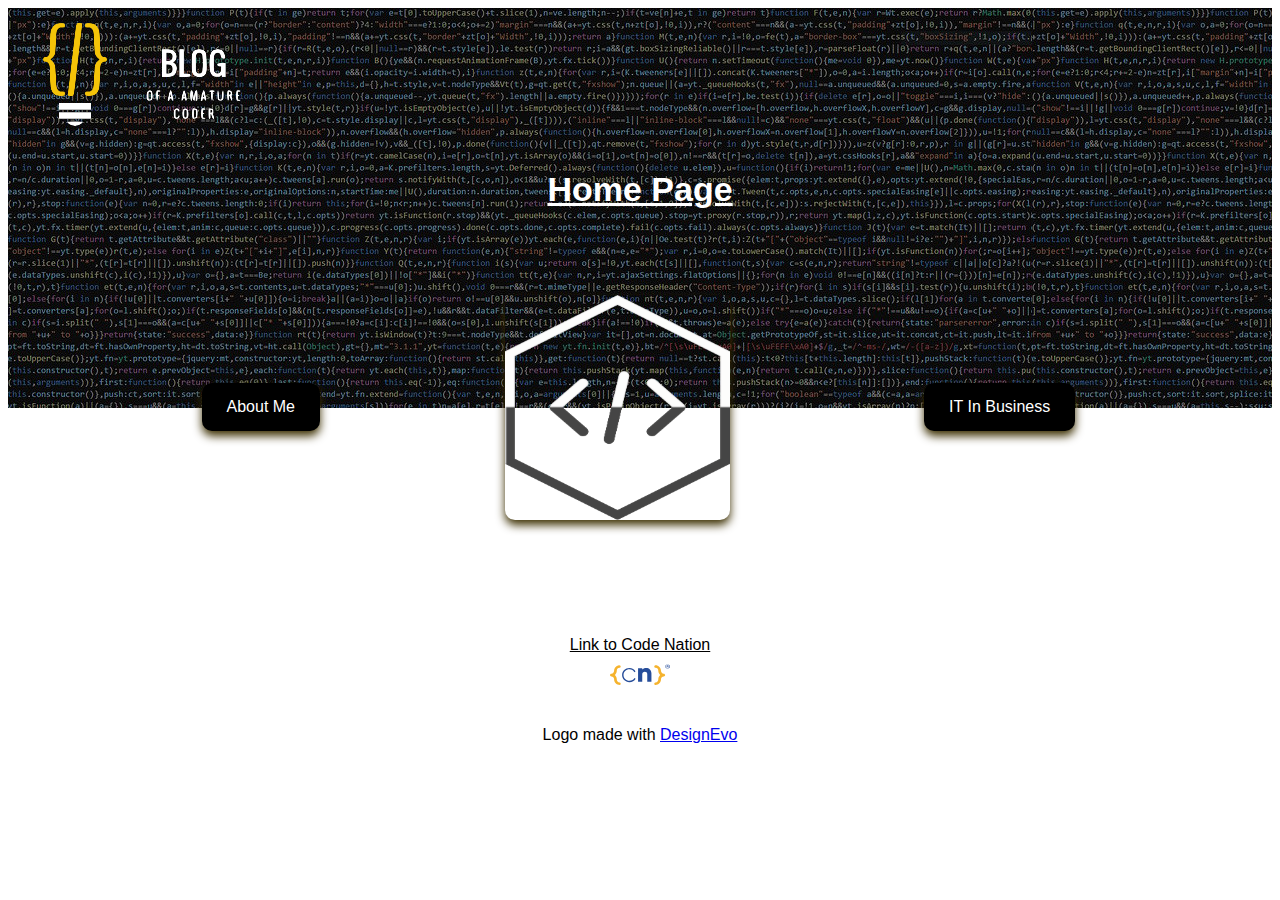
<file: index.html>
<!DOCTYPE html>
<html lang="en">
<!--The top section of all pages will have a image in the background (probably of some code) with all the different links to 
each page spanning across the bottom of the photo. with the logo being top centre and heading below-->
<head>
    <meta charset="UTF-8">
    <title>
         Home Page - Blog Of A Amature Coder
    </title>
    <link rel="stylesheet" type="text/css" href="index.css"
    <link href="https://fonts.googleapis.com/css?family=Archivo+Narrow" rel="stylesheet">
</head>


<body>
        <div class="background">
            <header id="header-background">
                <img src = "logowhite.png" alt = "Logo" id="logo1">
                <h1>Home Page</h1> 
            </header> 
    
            <div class="holder">
                    <img class="small positionimg" src="home.png" alt="Computer"> 
            </div> 
            <button onclick=window.location.href="aboutme.html" class="button1" type="button">About Me</button>
            <button onclick=window.location.href="itinbusiness.html" class="button2" type="button">IT In Business</button>
        </div>


        <footer>
            <a class="linkcn" href="https://wearecodenation.com/" targer= "_black">Link to Code Nation <a/>
             <div class="cnlogo">
             <img src = "shortlogo.svg"  />
             </div>
             <div class="logotext" >Logo made with <a href="https://www.designevo.com/en/" title="Free Online Logo Maker">DesignEvo</a></div>
    </footer>
</file>
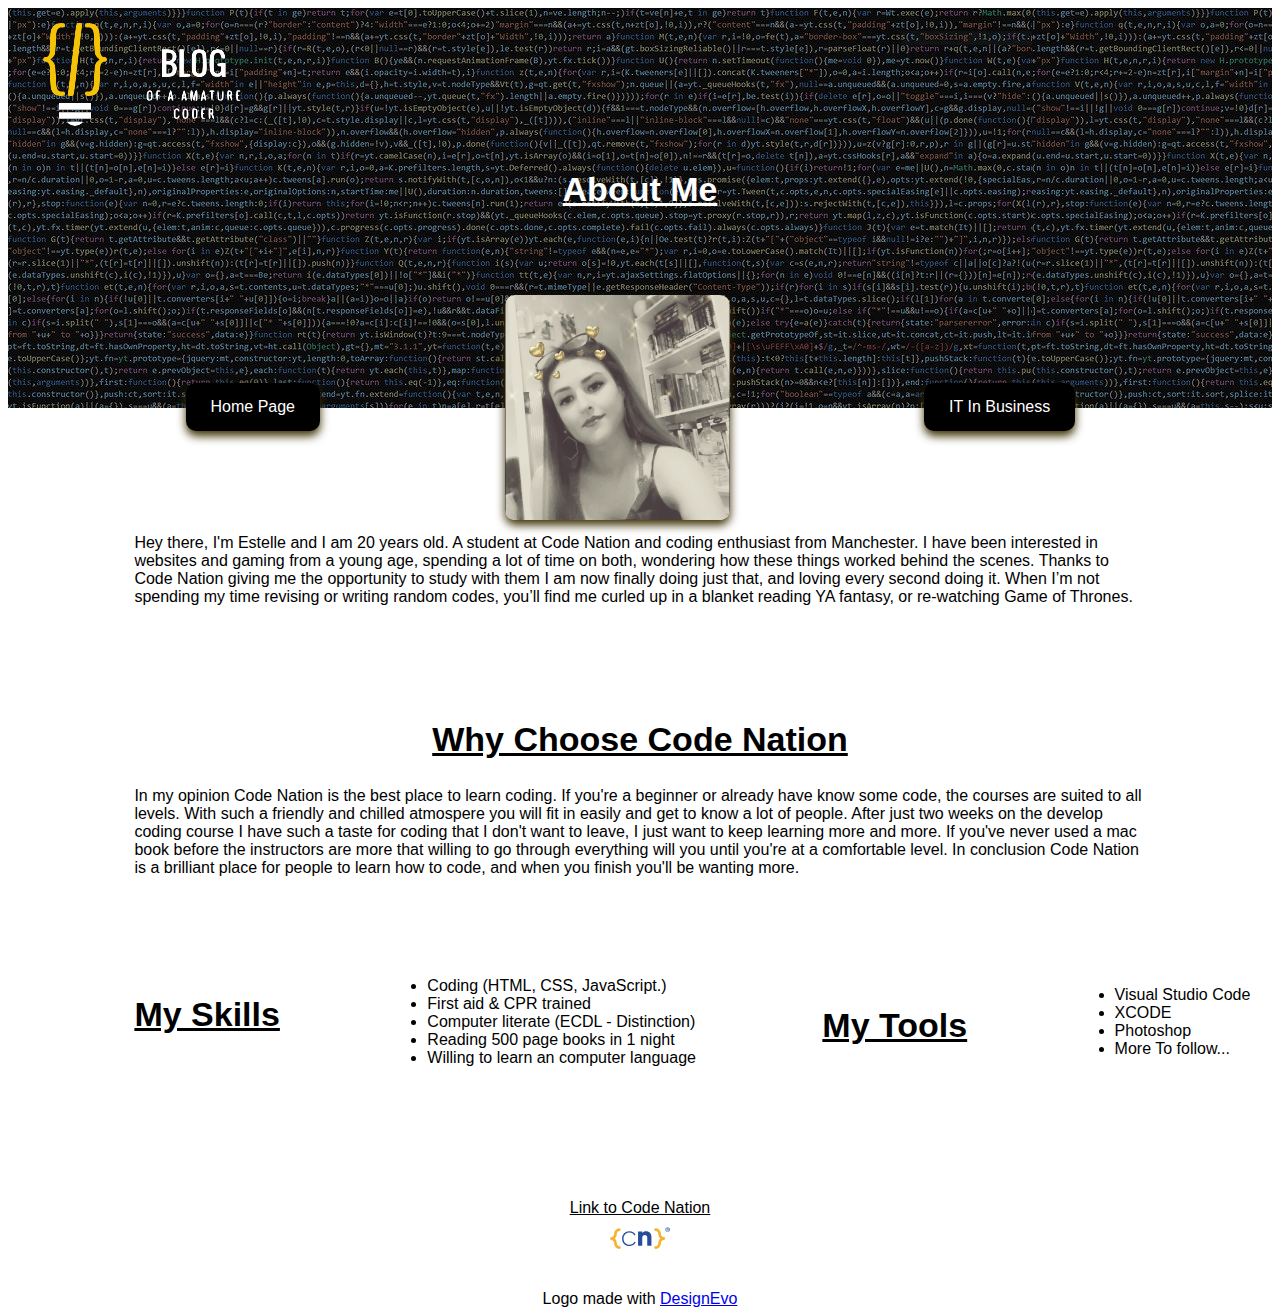
<file: aboutme.html>
<!DOCTYPE html>
<html lang="en">


<head>
    <meta charset="UTF-8">
    <title>
        About Me - Blog Of A Amature Coder
    </title>
<link rel="stylesheet" type="text/css" href="aboutme.css"
<link href="https://fonts.googleapis.com/css?family=Archivo+Narrow" rel="stylesheet">
</head>

<!--The top section of all pages will have a image in the background (probably of some code) with all the different links to 
each page spanning across the bottom of the photo. with the logo being top centre and heading below-->


<body>
    <div class="background">
        <header id="header-background">
            <img src = "logowhite.png" alt = "Logo" id="logo1">
            <h1>About Me</h1> 
    </div>
        </header>    
    <div class="holder">
        <img class="small positionimg" src="aboutme.jpg" alt="about me img"> 
     </div>     
     <button onclick=window.location.href="index.html" class="button1" type="button">Home Page</button>
     <button onclick=window.location.href="itinbusiness.html" class="button2" type="button">IT In Business</button>
    </div>


    <!--This will be the end of the background image, and the about me text will begin-->

        <p class="mytext">
                Hey there, I'm Estelle and I am 20 years old. A student at Code Nation and coding enthusiast from Manchester. 
                I have been interested in websites and gaming from a young age, spending a lot of time on both, wondering how 
                these things worked behind the scenes. Thanks to Code Nation giving me the opportunity to study with them I am
                 now finally doing just that, and loving every second doing it. When I’m not spending my time revising or 
                 writing random codes, you’ll find me curled up in a blanket reading YA fantasy, or re-watching Game of Thrones. 
        </p>

    </div>
    <hr class="pacman">
   
   
    <!--Code nation section-->
    <h2>
        Why Choose Code Nation
    </h2>
    <p class="mytext2">
        In my opinion Code Nation is the best place to learn coding. If you're a beginner or already have know some code, the
        courses are suited to all levels. With such a friendly and chilled atmospere you will fit in easily and get to know a lot
        of people. After just two weeks on the develop coding course I have such a taste for coding that I don't want to leave, I 
        just want to keep learning more and more. If you've never used a mac book before the instructors are more that willing to go
        through everything will you until you're at a comfortable level. In conclusion Code Nation is a brilliant place for people 
        to learn how to code, and when you finish you'll be wanting more.
    </p>
   

    <hr class="pacman"> 
    

    <!--Skills and tools section-->
    <div class="listmove">
    <h3>
        My Skills
    </h3>
    <ul class="list">
        <li> Coding (HTML, CSS, JavaScript.) </li>
        <li> First aid & CPR trained  </li>
        <li> Computer literate (ECDL - Distinction)</li>
        <li> Reading 500 page books in 1 night </li>
        <li> Willing to learn an computer language </li>
    </ul>


   <h4>
       My Tools
   </h4>
   <ul class="list2">
       <li> Visual Studio Code</li>
       <li> XCODE</li>
       <li> Photoshop</li>
       <li> More To follow...</li>
    </div>
   </ul> 
   
   <hr class="pacman">

   <footer>
           <a class="linkcn" href="https://wearecodenation.com/" targer= "_black">Link to Code Nation <a/>
            <div class="cnlogo">
            <img src = "shortlogo.svg"  />
            </div>
            <div class="logotext" >Logo made with <a href="https://www.designevo.com/en/" title="Free Online Logo Maker">DesignEvo</a></div>
   </footer>
</body>
</html>
</file>
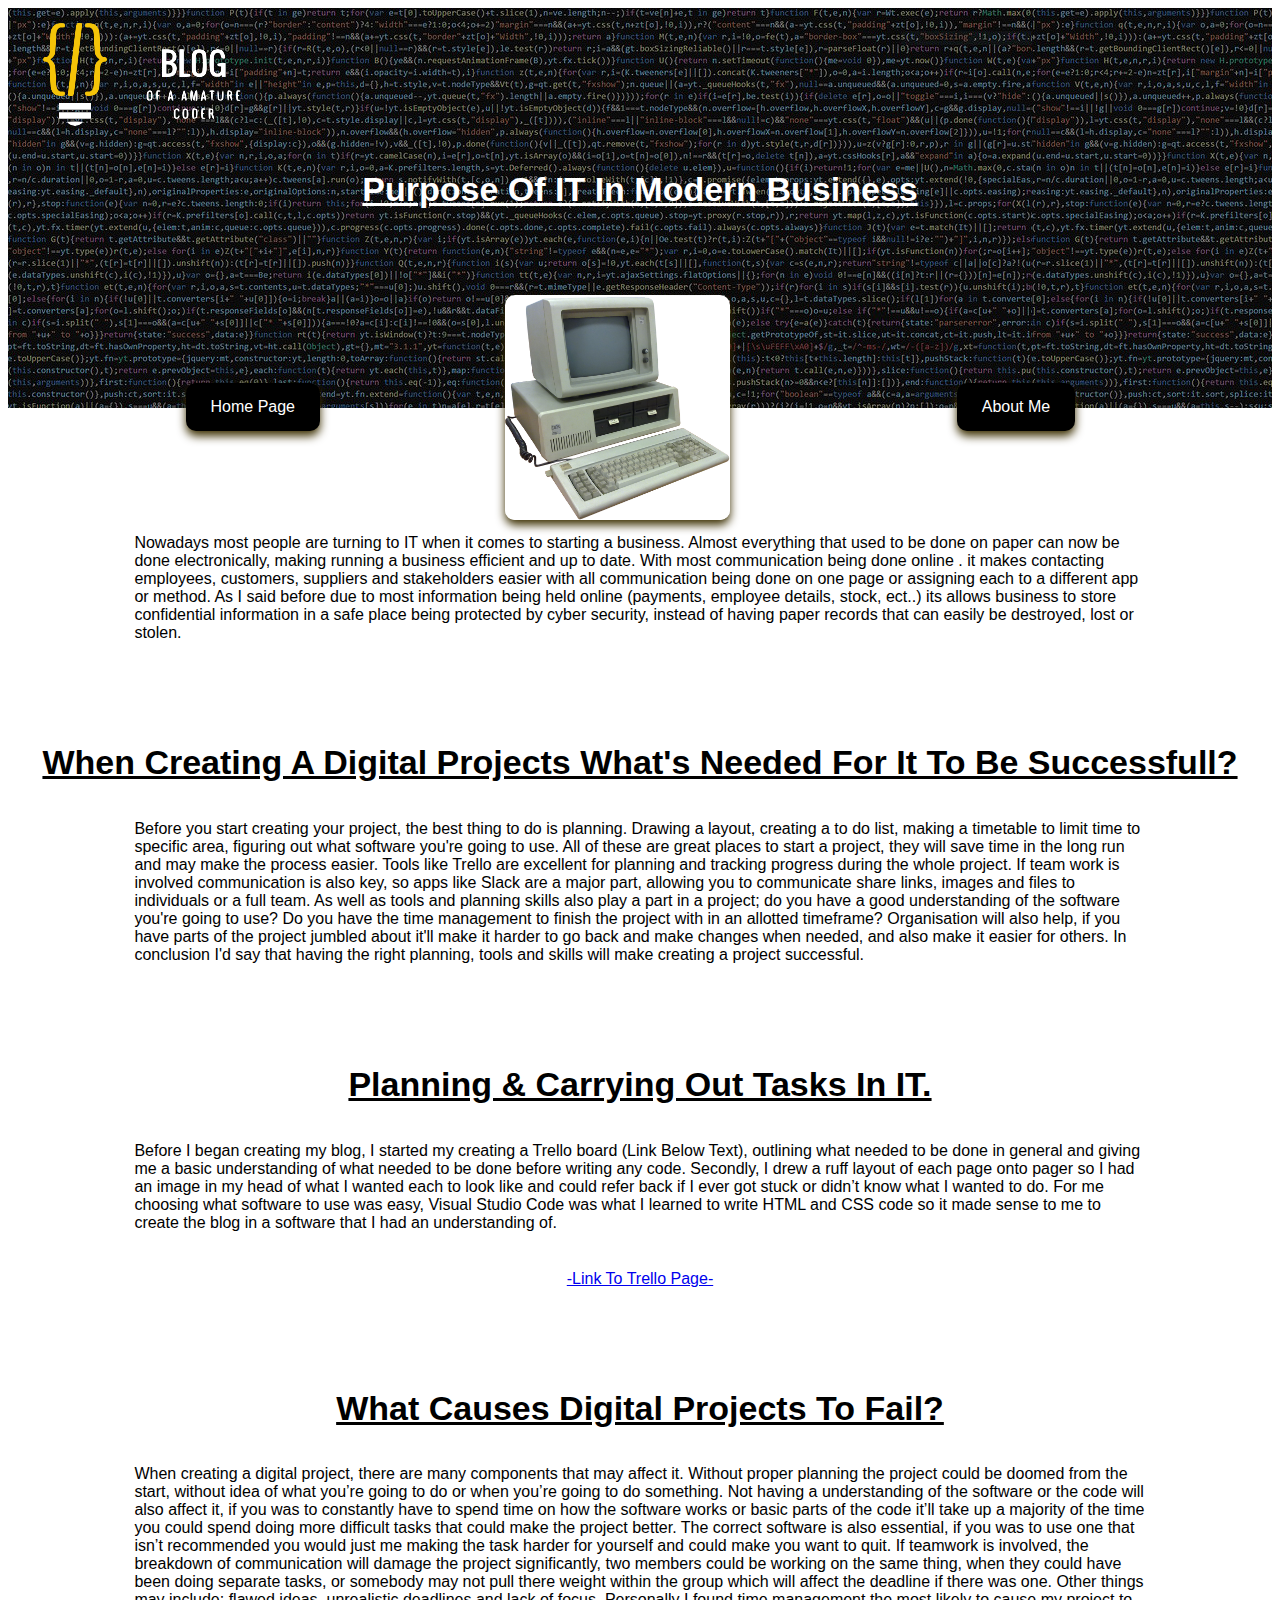
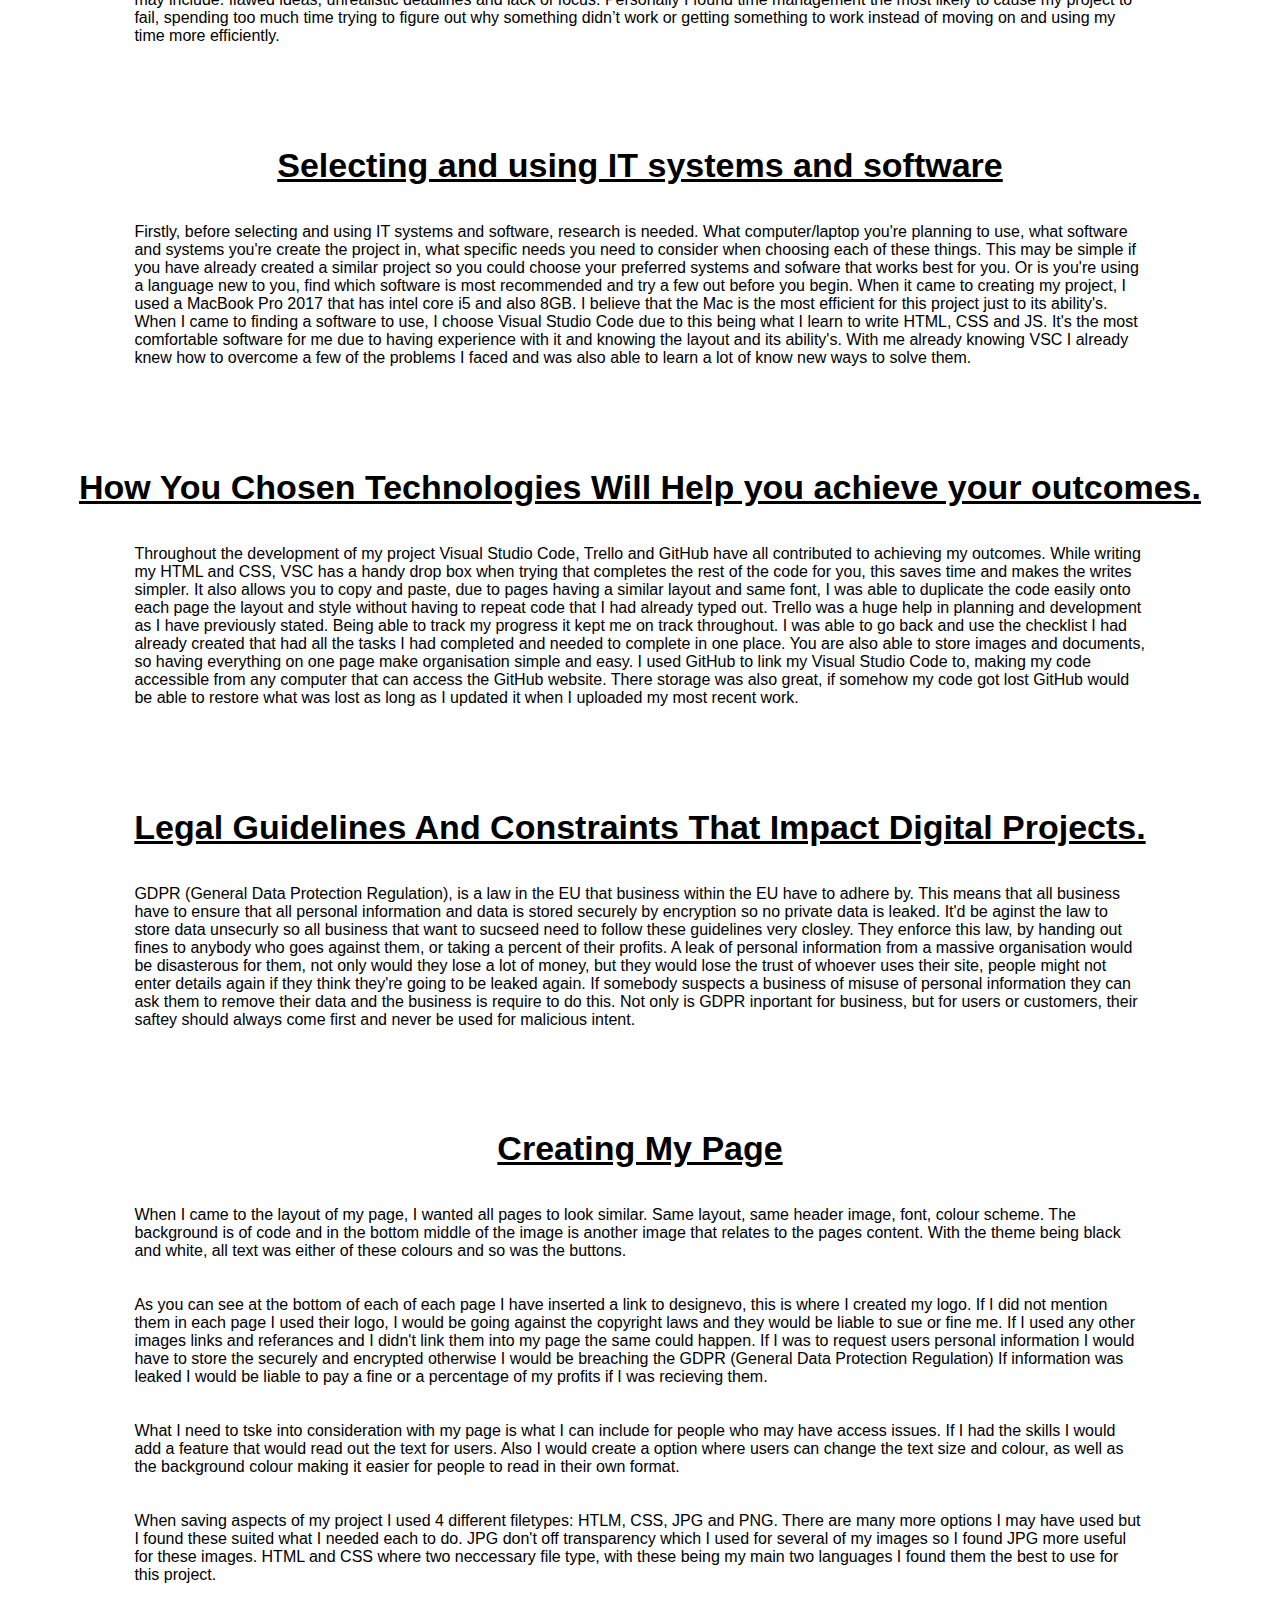
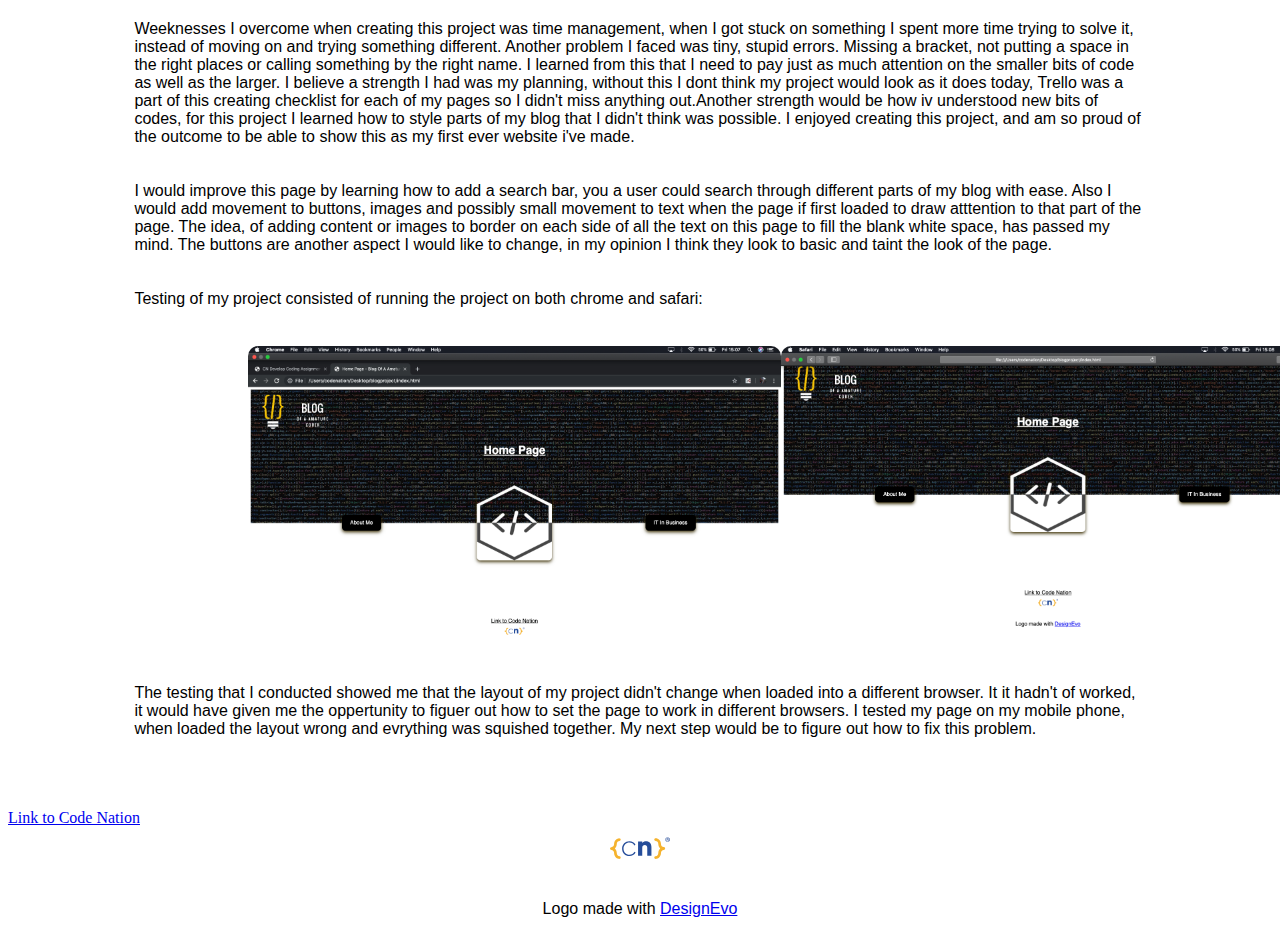
<file: itinbusiness.html>
<!DOCTYPE html>
<html lang="en">
<!--The top section of all pages will have a image in the background (probably of some code) with all the different links to 
each page spanning across the bottom of the photo. with the logo being top centre and heading below-->
<head>
    <meta charset="UTF-8">
    <title>
         Use of IT in business - Blog Of A Amature Coder
    </title>
    <link rel="stylesheet" type="text/css" href="itinbusiness.css"
    <link href="https://fonts.googleapis.com/css?family=Archivo+Narrow" rel="stylesheet">
</head>


<body>
    <div class="background">
        <header id="header-background">
            <img src = "logowhite.png" alt = "Logo" id="logo1">
             <h1>Purpose Of IT In Modern Business</h1> 
        </header> 

        <div class="holder">
                <img class="small positionimg" src="computer.jpg" alt="Computer"> 
        </div> 
        <button onclick=window.location.href="index.html" class="button1" type="button">Home Page</button>
     <button onclick=window.location.href="aboutme.html" class="button2" type="button">About Me</button>
    </div>
   
   
<div>
    <p class="text1">
        Nowadays most people are turning to IT when it comes to starting a business. 
        Almost everything that used to be done on paper can now be done electronically, 
        making running a business efficient and up to date. With most communication 
        being done online . it makes contacting employees, customers, suppliers and 
        stakeholders easier with all communication being done on one page or assigning
        each to a different app or method. As I said before due to most information 
        being held online (payments, employee details, stock, ect..) its allows business
        to store confidential information in a safe place being protected by cyber
        security, instead of having paper records that can easily be destroyed,
        lost or stolen.
            
    </p>
    <hr class="pacman">
</div>

<div>
    <h2>
        When Creating A Digital Projects What's Needed For It To Be Successfull?
    </h2>
    <p class="text2">
        Before you start creating your project, the best thing to do is planning. Drawing a layout, 
        creating a to do list, making a timetable to limit time to specific area, figuring out what  
        software you're going to use. All of these are great places to start a project, they will 
        save time in the long run and may make the process easier. Tools like Trello are excellent 
        for planning and tracking progress during the whole project. If team work is involved 
        communication is also key, so apps like Slack are a major part, allowing you to communicate 
        share links, images and files to individuals or a full team. As well as tools and planning
        skills also play a part in a project; do you have a good understanding of the software you're 
        going to use? Do you have the time management to finish the project with in an allotted timeframe?
        Organisation will also help, if you have parts of the project jumbled about it'll make it harder
        to go back and make changes when needed, and also make it easier for others. In conclusion I'd
        say that having the right planning, tools and skills will make creating a project successful. 
    </p>
</div>

<hr class="pacman">

<div>
    <h2>
        Planning & Carrying Out Tasks In IT.
    </h2>
    <p class="text3">
        Before I began creating my blog, I started my creating a Trello board (Link Below Text),
        outlining what needed to be done in general and giving me a basic understanding of what 
        needed to be done before writing any code. Secondly, I drew a ruff layout of each page 
        onto pager so I had an image in my head of what I wanted each to look like and could refer
        back if I ever got stuck or didn’t know what I wanted to do. For me choosing what software 
        to use was easy, Visual Studio Code was what I learned to write HTML and CSS code so it made
        sense to me to create the blog in a software that I had an understanding of. 
    </p>
    <p class="trellolink">
       <a href="https://trello.com/b/TmXOPMgG/assignment-1-consultant-blog"> -Link To Trello Page-</a>
    </p>
</div>

<hr class="pacman">
 
<div>
    <h2>
        What Causes Digital Projects To Fail?
    </h2>
    <p class="text4">
        When creating a digital project, there are many components that may affect it. Without proper
        planning the project could be doomed from the start, without idea of what you’re going to do
        or when you’re going to do something.  Not having a understanding of the software or the code 
        will also affect it, if you was to constantly have to spend time on how the software works or 
        basic parts of the code it’ll take up a majority of the time you could spend doing more difficult
        tasks that could make the project better. The correct software is also essential, if you was to
        use one that isn’t recommended you would just me making the task harder for yourself and could
        make you want to quit. If teamwork is involved, the breakdown of communication will damage 
        the project significantly, two members could be working on the same thing, when they could have
        been doing separate tasks, or somebody may not pull there weight within the group which will
        affect the deadline if there was one. Other things may include: flawed ideas, unrealistic
        deadlines and lack of focus. Personally I found time management the most likely to cause my
        project to fail, spending too much time trying to figure out why something didn’t work or 
        getting something to work instead of moving on and using my time more efficiently. 
    </p>
</div>

<hr class="pacman">

<div>
    <h2>
        Selecting and using IT systems and software
    </h2>
    <p class="text5">
        Firstly, before selecting and using IT systems and software, research is needed. What
        computer/laptop you're planning to use, what software and systems you're create the
        project in, what specific needs you need to consider when choosing each of these things. 
        This may be simple if you have already created a similar project so you could choose your 
        preferred systems and sofware that works best for you. Or is you're using a language new to 
        you, find which software is most recommended and try a few out before you begin. When it 
        came to creating my project, I used a MacBook Pro 2017 that has intel core i5 and also 8GB. 
        I believe that the Mac is the most efficient for this project just to its ability's. When 
        I came to finding a software to use, I choose Visual Studio Code due to this being what I 
        learn to write HTML, CSS and JS. It's the most comfortable software for me due to having 
        experience with it and knowing the layout and its ability's. With me already knowing VSC I 
        already knew how to overcome a few of the problems I faced and was also able to learn a lot 
        of know new ways to solve them. 
    </p>
</div>

<hr class="pacman">

<div>
    <h2>
        How You Chosen Technologies Will Help you achieve your outcomes.
    </h2>
    <p class="text6">
        Throughout the development of my project Visual Studio Code, Trello and 
        GitHub have all contributed to achieving my outcomes. While writing my 
        HTML and CSS, VSC has a handy drop box when trying that completes the rest
        of the code for you, this saves time and makes the writes simpler. It also
        allows you to copy and paste, due to pages having a similar layout and 
        same font, I was able to duplicate the code easily onto each page the 
        layout and style without having to repeat code that I had already typed 
        out. Trello was a huge help in planning and development as I have 
        previously stated. Being able to track my progress it kept me on track 
        throughout. I was able to go back and use the checklist I had already 
        created that had all the tasks I had completed and needed to complete 
        in one place. You are also able to store images and documents, so having 
        everything on one page make organisation simple and easy. I used GitHub 
        to link my Visual Studio Code to, making my code accessible from any 
        computer that can access the GitHub website. There storage was also great, 
        if somehow my code got lost GitHub would be able to restore what was lost 
        as long as I updated it when I uploaded my most recent work.  
    </p>
</div>

<hr class="pacman">

<div>
    <h2>
        Legal Guidelines And Constraints That Impact Digital Projects.
    </h2> 
    <p class="text7">
        GDPR (General Data Protection Regulation), is a law in the EU that business within the 
        EU have to adhere by. This means that all business have to ensure that all personal information
        and data is stored securely by encryption so no private data is leaked. It'd be aginst the law
        to store data unsecurly so all business that want to sucseed need to follow these guidelines
        very closley. They enforce this law, by handing out fines to anybody who goes against them, or 
        taking a percent of their profits. A leak of personal information from a massive organisation
        would be disasterous for them, not only would they lose a lot of money, but they would lose the
        trust of whoever uses their site, people might not enter details again if they think they're
        going to be leaked again. If somebody suspects a business of misuse of personal information
        they can ask them to remove their data and the business is require to do this. Not only is 
        GDPR inportant for business, but for users or customers, their saftey should always come first 
        and never be used for malicious intent. 
    </p>
</div>

<hr class="pacman">

<div>
    <h2>
        Creating My Page
    </h2>
    <p class="text8">
        When I came to the layout of my page, I wanted all pages to look similar. Same layout, same
        header image, font, colour scheme. The background is of code and in the bottom middle of 
        the image is another image that relates to the pages content. With the theme being black 
        and white, all text was either of these colours and so was the buttons.
<br>
<br>
<br>
        As you can see at the bottom of each of each page I have inserted a link to designevo, this
        is where I created my logo. If I did not mention them in each page I used their logo, I would
        be going against the copyright laws and they would be liable to sue or fine me. If I used any 
        other images links and referances and I didn't link them into my page the same could happen.
        If I was to request users personal information I would have to store the securely and encrypted
        otherwise I would be breaching the GDPR (General Data Protection Regulation) If information
        was leaked I would be liable to pay a fine or a percentage of my profits if I was recieving them.
<br>
<br>
<br>
        What I need to tske into consideration with my page is what I can include for people who may have
        access issues. If I had the skills I would add a feature that would read out the text for users.
        Also I would create a option where users can change the text size and colour, as well as the background
        colour making it easier for people to read in their own format. 
<br>
<br>
<br>
        When saving aspects of my project I used 4 different filetypes: HTLM, CSS, JPG and PNG. There are many
        more options I may have used but I found these suited what I needed each to do. JPG don't off
        transparency which I used for several of my images so I found JPG more useful for these images.
        HTML and CSS where two neccessary file type, with these being my main two languages I found
        them the best to use for this project.
<br>
<br>
<br>
        Weeknesses I overcome when creating this project was time management, when I got stuck on something
        I spent more time trying to solve it, instead of moving on and trying something different. Another 
        problem I faced was tiny, stupid errors. Missing a bracket, not putting a space in the right places
        or calling something by the right name. I learned from this that I need to pay just as much attention
        on the smaller bits of code as well as the larger. I believe a strength I had was my planning, without 
        this I dont think my project would look as it does today, Trello was a part of this creating checklist 
        for each of my pages so I didn't miss anything out.Another strength would be how iv understood 
        new bits of codes, for this project I learned how to style parts of my blog that I didn't think was
        possible. I enjoyed creating this project, and am so proud of the outcome to be able to show this as 
        my first ever website i've made. 
<br>
<br>
<br>

        I would improve this page by learning how to add a search bar, you a user could search through different
        parts of my blog with ease. Also I would add movement to buttons, images and possibly small movement to
        text when the page if first loaded to draw atttention to that part of the page. The idea, of adding content
        or images to border on each side of all the text on this page to fill the blank white space, has
        passed my mind. The buttons are another aspect I would like to change, in my opinion I think they 
        look to basic and taint the look of the page. 
<br>
<br>
<br>   
    Testing of my project consisted of running the project on both chrome and safari:
    </p>


    <div class="container2">
    <img src="chromesc.png" class="img1">
    <img src="safarisc.png" class="img2">
    </div>

    <p class="text9">
    The testing that I conducted showed me that the layout of my project didn't change
    when loaded into a different browser. It it hadn't of worked, it would have
    given me the oppertunity to figuer out how to set the page to work in different
    browsers. I tested my page on my mobile phone, when loaded the layout wrong 
    and evrything was squished together. My next step would be to figure out how to
    fix this problem. 
    </p>
</div>

<hr class="pacman"



<footer>
    <a class="linkcn" href="https://wearecodenation.com/" targer= "_black">Link to Code Nation <a/>
     <div class="cnlogo">
     <img src = "shortlogo.svg"  />
     </div>
     <div class="logotext" >Logo made with <a href="https://www.designevo.com/en/" title="Free Online Logo Maker">DesignEvo</a></div>
</footer>

</body>
</html>
</file>
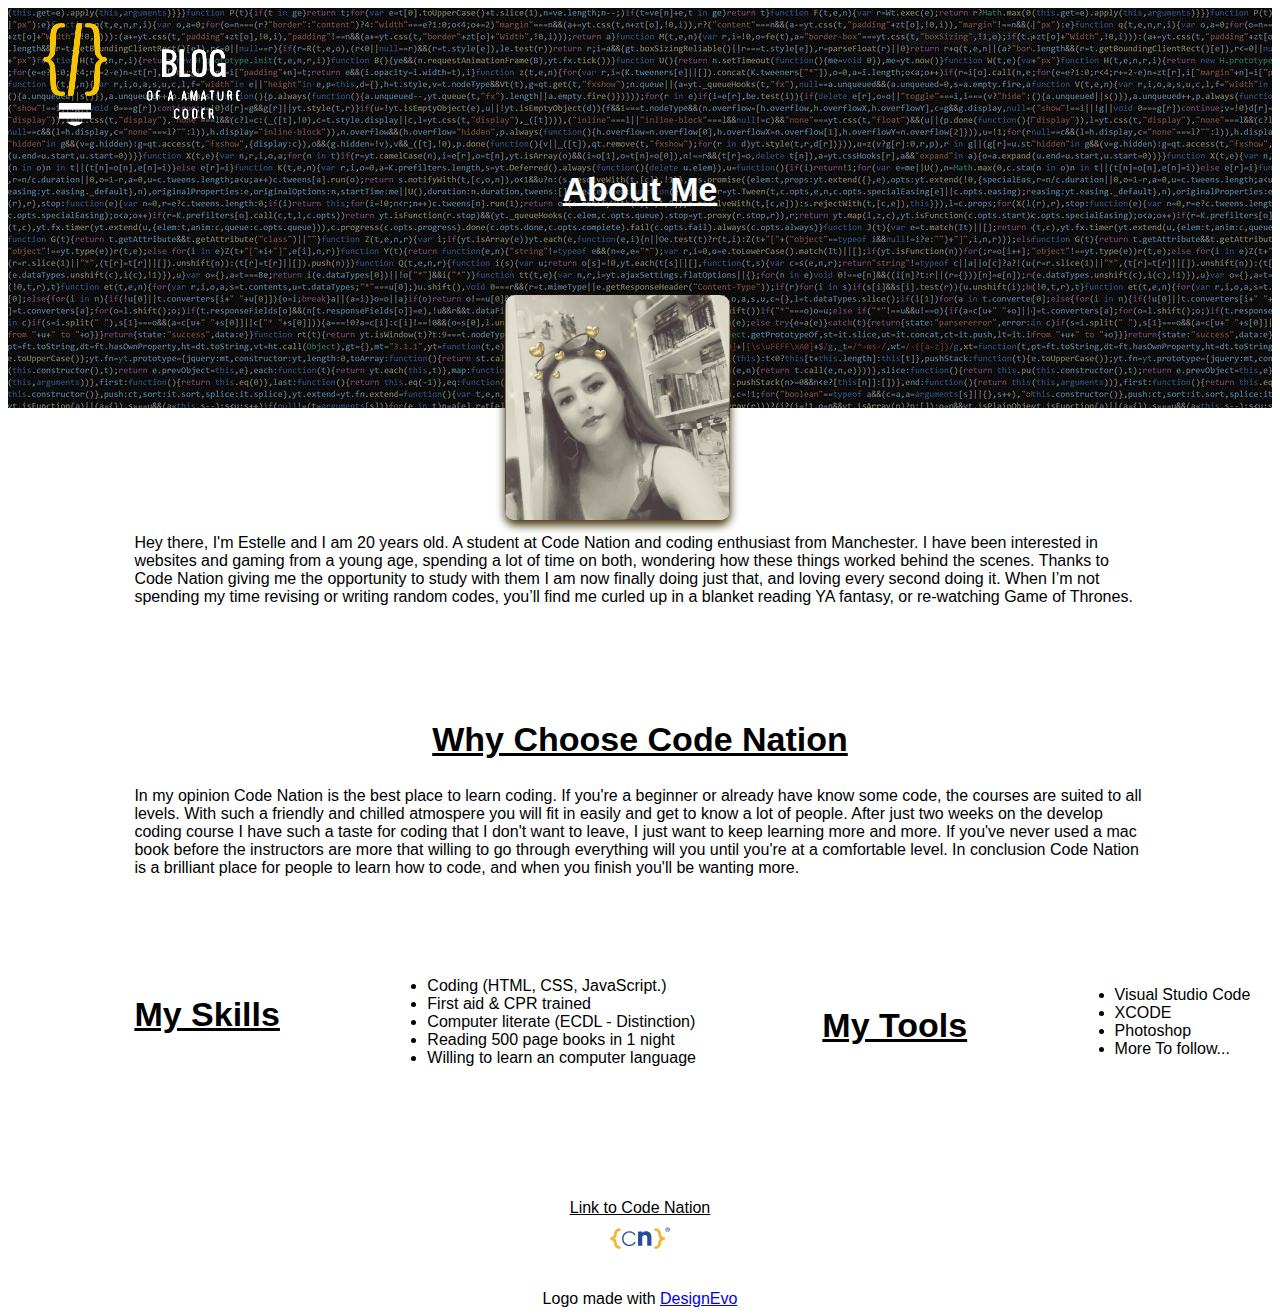
<file: aboutme/aboutme.html>
<!DOCTYPE html>
<html lang="en">


<head>
    <meta charset="UTF-8">
    <title>
        About Me - Blog Of A Amature Coder
    </title>
<link rel="stylesheet" type="text/css" href="aboutme.css"
<link href="https://fonts.googleapis.com/css?family=Archivo+Narrow" rel="stylesheet">
</head>

<!--The top section of all pages will have a image in the background (probably of some code) with all the different links to 
each page spanning across the bottom of the photo. with the logo being top centre and heading below-->


<body>
    <div class="background">
        <header id="header-background">
            <img src = "logowhite.png" alt = "Logo" id="logo1">
            <h1>About Me</h1> 
    </div>
        </header>    
    <div class="holder">
        <img class="small positionimg" src="aboutme.jpg" alt="about me img"> 
     </div>     
     </div>


    <!--This will be the end of the background image, and the about me text will begin-->

        <p class="mytext">
                Hey there, I'm Estelle and I am 20 years old. A student at Code Nation and coding enthusiast from Manchester. 
                I have been interested in websites and gaming from a young age, spending a lot of time on both, wondering how 
                these things worked behind the scenes. Thanks to Code Nation giving me the opportunity to study with them I am
                 now finally doing just that, and loving every second doing it. When I’m not spending my time revising or 
                 writing random codes, you’ll find me curled up in a blanket reading YA fantasy, or re-watching Game of Thrones. 
        </p>

    </div>
    <hr class="pacman">
   
   
    <!--Code nation section-->
    <h2>
        Why Choose Code Nation
    </h2>
    <p class="mytext2">
        In my opinion Code Nation is the best place to learn coding. If you're a beginner or already have know some code, the
        courses are suited to all levels. With such a friendly and chilled atmospere you will fit in easily and get to know a lot
        of people. After just two weeks on the develop coding course I have such a taste for coding that I don't want to leave, I 
        just want to keep learning more and more. If you've never used a mac book before the instructors are more that willing to go
        through everything will you until you're at a comfortable level. In conclusion Code Nation is a brilliant place for people 
        to learn how to code, and when you finish you'll be wanting more.
    </p>
   

    <hr class="pacman"> 
    

    <!--Skills and tools section-->
    <div class="listmove">
    <h3>
        My Skills
    </h3>
    <ul class="list">
        <li> Coding (HTML, CSS, JavaScript.) </li>
        <li> First aid & CPR trained  </li>
        <li> Computer literate (ECDL - Distinction)</li>
        <li> Reading 500 page books in 1 night </li>
        <li> Willing to learn an computer language </li>
    </ul>


   <h4>
       My Tools
   </h4>
   <ul class="list2">
       <li> Visual Studio Code</li>
       <li> XCODE</li>
       <li> Photoshop</li>
       <li> More To follow...</li>
    </div>
   </ul> 
   
   <hr class="pacman">

   <footer>
           <a class="linkcn" href="https://wearecodenation.com/" targer= "_black">Link to Code Nation <a/>
            <div class="cnlogo">
            <img src = "shortlogo.svg"  />
            </div>
            <div class="logotext" >Logo made with <a href="https://www.designevo.com/en/" title="Free Online Logo Maker">DesignEvo</a></div>
   </footer>
</body>
</html>
</file>
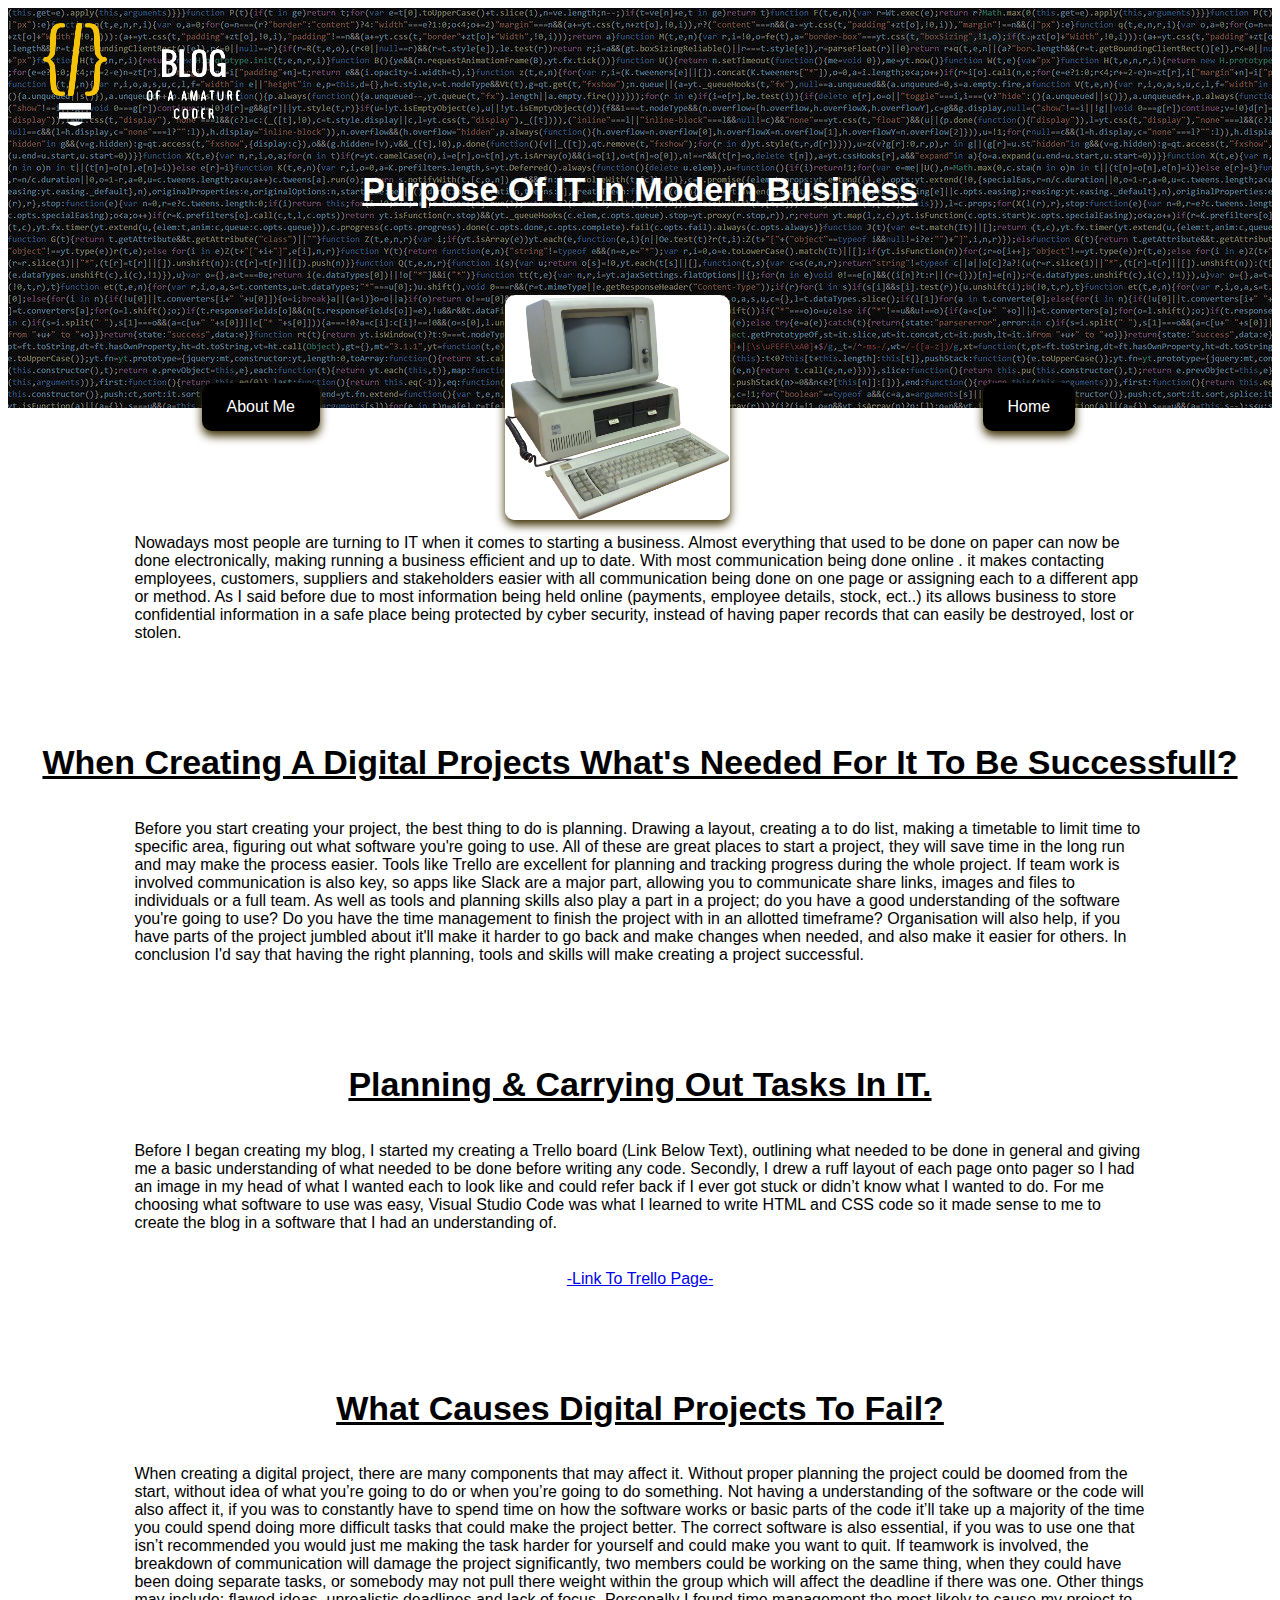
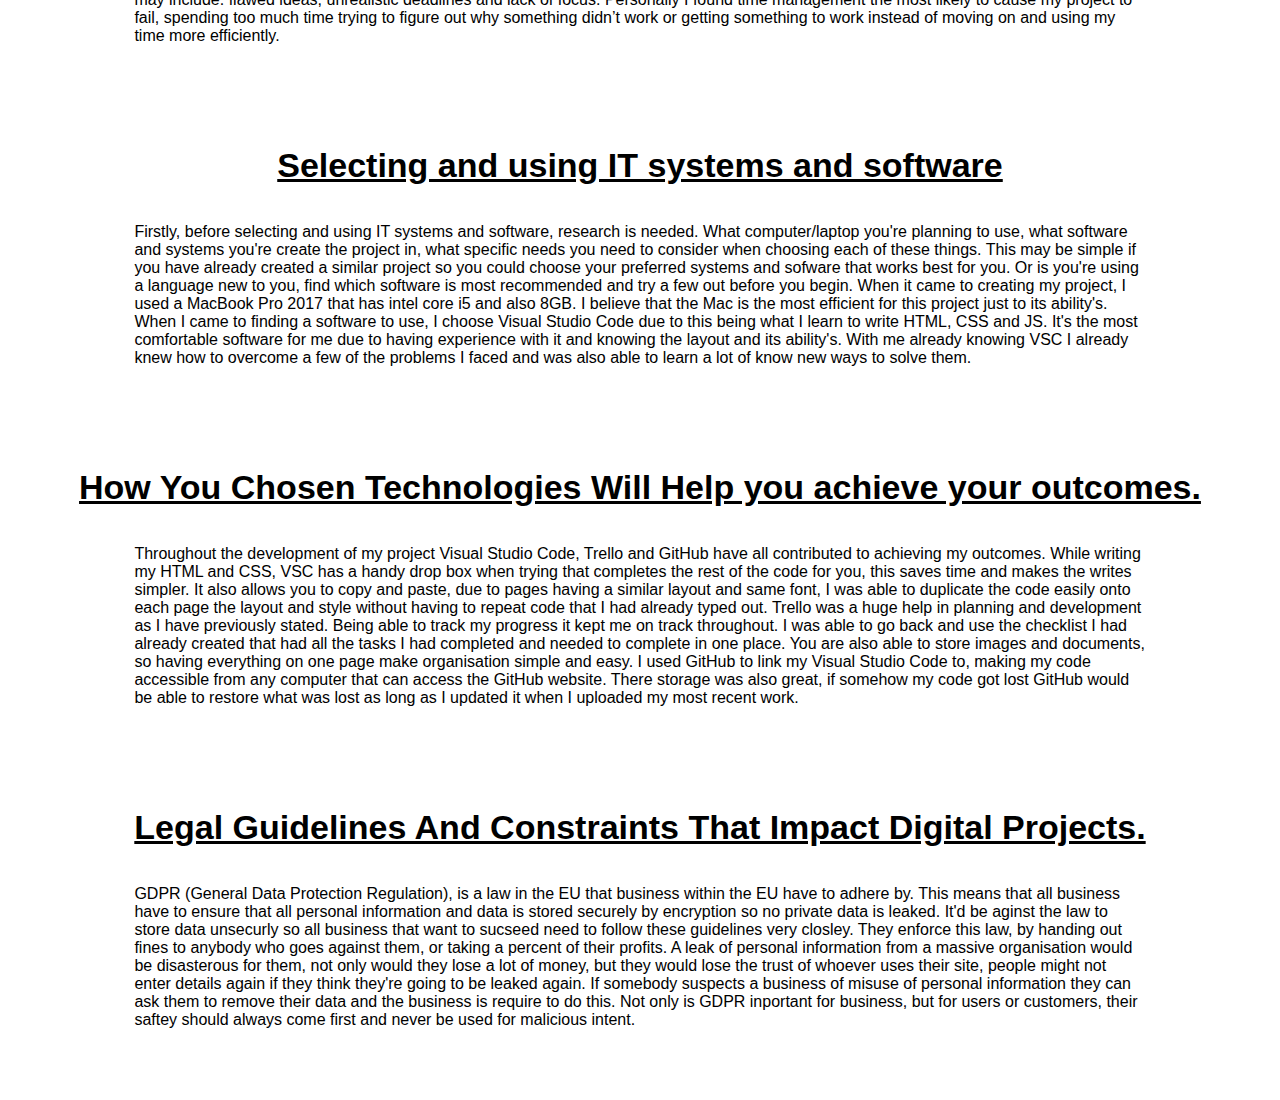
<file: itinbusiness/itinbusiness.html>
<!DOCTYPE html>
<html lang="en">
<!--The top section of all pages will have a image in the background (probably of some code) with all the different links to 
each page spanning across the bottom of the photo. with the logo being top centre and heading below-->
<head>
    <meta charset="UTF-8">
    <title>
         Use of IT in business - Blog Of A Amature Coder
    </title>
    <link rel="stylesheet" type="text/css" href="itinbusiness.css"
    <link href="https://fonts.googleapis.com/css?family=Archivo+Narrow" rel="stylesheet">
</head>


<body>
    <div class="background">
        <header id="header-background">
            <img src = "logowhite.png" alt = "Logo" id="logo1">
             <h1>Purpose Of IT In Modern Business</h1> 
        </header> 

        <div class="holder">
                <img class="small positionimg" src="computer.jpg" alt="Computer">
        </div>
       
       <div>
        <button onclick=window.location.href="aboutme.html" class="button1" type="button">About Me</button>
        <button onclick=window.location.href="home.html" class="button2" type="button">Home</button>    

            </div>
    </div>
   
   
<div>
    <p class="text1">
        Nowadays most people are turning to IT when it comes to starting a business. 
        Almost everything that used to be done on paper can now be done electronically, 
        making running a business efficient and up to date. With most communication 
        being done online . it makes contacting employees, customers, suppliers and 
        stakeholders easier with all communication being done on one page or assigning
        each to a different app or method. As I said before due to most information 
        being held online (payments, employee details, stock, ect..) its allows business
        to store confidential information in a safe place being protected by cyber
        security, instead of having paper records that can easily be destroyed,
        lost or stolen.
            
    </p>
    <hr class="pacman">
</div>

<div>
    <h2>
        When Creating A Digital Projects What's Needed For It To Be Successfull?
    </h2>
    <p class="text2">
        Before you start creating your project, the best thing to do is planning. Drawing a layout, 
        creating a to do list, making a timetable to limit time to specific area, figuring out what  
        software you're going to use. All of these are great places to start a project, they will 
        save time in the long run and may make the process easier. Tools like Trello are excellent 
        for planning and tracking progress during the whole project. If team work is involved 
        communication is also key, so apps like Slack are a major part, allowing you to communicate 
        share links, images and files to individuals or a full team. As well as tools and planning
        skills also play a part in a project; do you have a good understanding of the software you're 
        going to use? Do you have the time management to finish the project with in an allotted timeframe?
        Organisation will also help, if you have parts of the project jumbled about it'll make it harder
        to go back and make changes when needed, and also make it easier for others. In conclusion I'd
        say that having the right planning, tools and skills will make creating a project successful. 
    </p>
</div>

<hr class="pacman">

<div>
    <h2>
        Planning & Carrying Out Tasks In IT.
    </h2>
    <p class="text3">
        Before I began creating my blog, I started my creating a Trello board (Link Below Text),
        outlining what needed to be done in general and giving me a basic understanding of what 
        needed to be done before writing any code. Secondly, I drew a ruff layout of each page 
        onto pager so I had an image in my head of what I wanted each to look like and could refer
        back if I ever got stuck or didn’t know what I wanted to do. For me choosing what software 
        to use was easy, Visual Studio Code was what I learned to write HTML and CSS code so it made
        sense to me to create the blog in a software that I had an understanding of. 
    </p>
    <p class="trellolink">
       <a href="https://trello.com/b/TmXOPMgG/assignment-1-consultant-blog"> -Link To Trello Page-</a>
    </p>
</div>

<hr class="pacman">
 
<div>
    <h2>
        What Causes Digital Projects To Fail?
    </h2>
    <p class="text4">
        When creating a digital project, there are many components that may affect it. Without proper
        planning the project could be doomed from the start, without idea of what you’re going to do
        or when you’re going to do something.  Not having a understanding of the software or the code 
        will also affect it, if you was to constantly have to spend time on how the software works or 
        basic parts of the code it’ll take up a majority of the time you could spend doing more difficult
        tasks that could make the project better. The correct software is also essential, if you was to
        use one that isn’t recommended you would just me making the task harder for yourself and could
        make you want to quit. If teamwork is involved, the breakdown of communication will damage 
        the project significantly, two members could be working on the same thing, when they could have
        been doing separate tasks, or somebody may not pull there weight within the group which will
        affect the deadline if there was one. Other things may include: flawed ideas, unrealistic
        deadlines and lack of focus. Personally I found time management the most likely to cause my
        project to fail, spending too much time trying to figure out why something didn’t work or 
        getting something to work instead of moving on and using my time more efficiently. 
    </p>
</div>

<hr class="pacman">

<div>
    <h2>
        Selecting and using IT systems and software
    </h2>
    <p class="text5">
        Firstly, before selecting and using IT systems and software, research is needed. What
        computer/laptop you're planning to use, what software and systems you're create the
        project in, what specific needs you need to consider when choosing each of these things. 
        This may be simple if you have already created a similar project so you could choose your 
        preferred systems and sofware that works best for you. Or is you're using a language new to 
        you, find which software is most recommended and try a few out before you begin. When it 
        came to creating my project, I used a MacBook Pro 2017 that has intel core i5 and also 8GB. 
        I believe that the Mac is the most efficient for this project just to its ability's. When 
        I came to finding a software to use, I choose Visual Studio Code due to this being what I 
        learn to write HTML, CSS and JS. It's the most comfortable software for me due to having 
        experience with it and knowing the layout and its ability's. With me already knowing VSC I 
        already knew how to overcome a few of the problems I faced and was also able to learn a lot 
        of know new ways to solve them. 
    </p>
</div>

<hr class="pacman">

<div>
    <h2>
        How You Chosen Technologies Will Help you achieve your outcomes.
    </h2>
    <p class="text6">
        Throughout the development of my project Visual Studio Code, Trello and 
        GitHub have all contributed to achieving my outcomes. While writing my 
        HTML and CSS, VSC has a handy drop box when trying that completes the rest
        of the code for you, this saves time and makes the writes simpler. It also
        allows you to copy and paste, due to pages having a similar layout and 
        same font, I was able to duplicate the code easily onto each page the 
        layout and style without having to repeat code that I had already typed 
        out. Trello was a huge help in planning and development as I have 
        previously stated. Being able to track my progress it kept me on track 
        throughout. I was able to go back and use the checklist I had already 
        created that had all the tasks I had completed and needed to complete 
        in one place. You are also able to store images and documents, so having 
        everything on one page make organisation simple and easy. I used GitHub 
        to link my Visual Studio Code to, making my code accessible from any 
        computer that can access the GitHub website. There storage was also great, 
        if somehow my code got lost GitHub would be able to restore what was lost 
        as long as I updated it when I uploaded my most recent work.  
    </p>
</div>

<hr class="pacman">

<div>
    <h2>
        Legal Guidelines And Constraints That Impact Digital Projects.
    </h2> 
    <p class="text7">
        GDPR (General Data Protection Regulation), is a law in the EU that business within the 
        EU have to adhere by. This means that all business have to ensure that all personal information
        and data is stored securely by encryption so no private data is leaked. It'd be aginst the law
        to store data unsecurly so all business that want to sucseed need to follow these guidelines
        very closley. They enforce this law, by handing out fines to anybody who goes against them, or 
        taking a percent of their profits. A leak of personal information from a massive organisation
        would be disasterous for them, not only would they lose a lot of money, but they would lose the
        trust of whoever uses their site, people might not enter details again if they think they're
        going to be leaked again. If somebody suspects a business of misuse of personal information
        they can ask them to remove their data and the business is require to do this. Not only is 
        GDPR inportant for business, but for users or customers, their saftey should always come first 
        and never be used for malicious intent. 
    </p>
</div>

<hr class="pacman">

<footer>

</footer>
</body>
</html>
</file>
